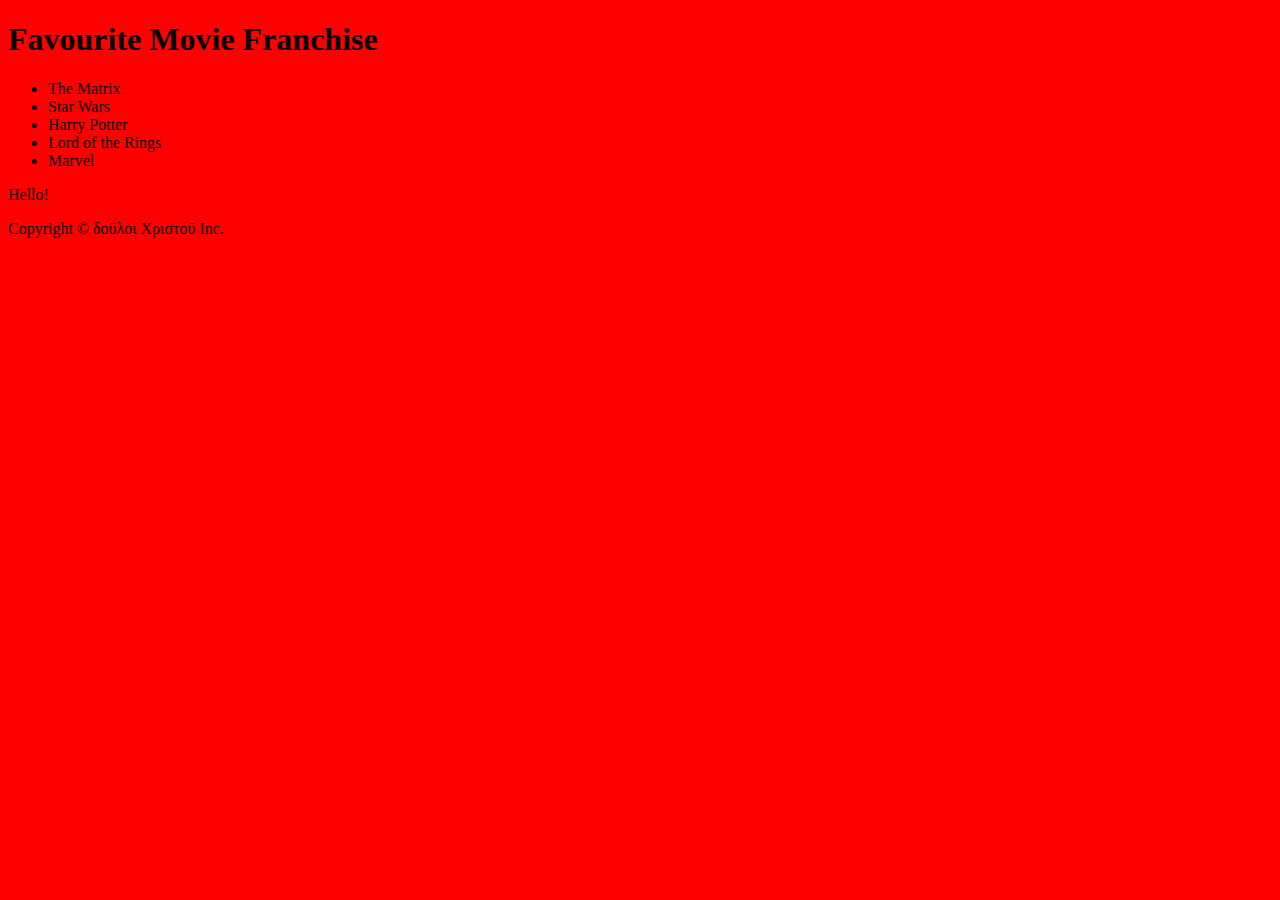
<file: index.html>
<!DOCTYPE html>
<html lang="en">
    <head>
        <meta charset="UTF-8" />
        <meta
            name="viewport"
            content="width=device-width, initial-scale=1.0"
            name="description"
            content="Website description"
            name="keywords"
            content="keywords, for, website" />
        <title>Website title</title>
        <!-- <script src="ex-02/app.js"></script> -->
    </head>

    <body>
        <main>
            <div class="top-container">
                <h1 id="main-heading">Favourite Movie Franchise</h1>
                <ul>
                    <li class="list-items first-list-item">The Matrix</li>
                    <li class="list-items">Star Wars</li>
                    <li class="list-items">Harry Potter</li>
                    <li class="list-items">Lord of the Rings</li>
                    <li class="list-items">Marvel</li>
                </ul>
            </div>
            <div class="bottom-container">
                <p>Hello!</p>
            </div>
        </main>
        <footer>
            <p>Copyright &copy; δοῦλοι Χριστοῦ Inc.</p>
        </footer>
        <script src="ex-04/app.js"></script>
    </body>
</html>
</file>
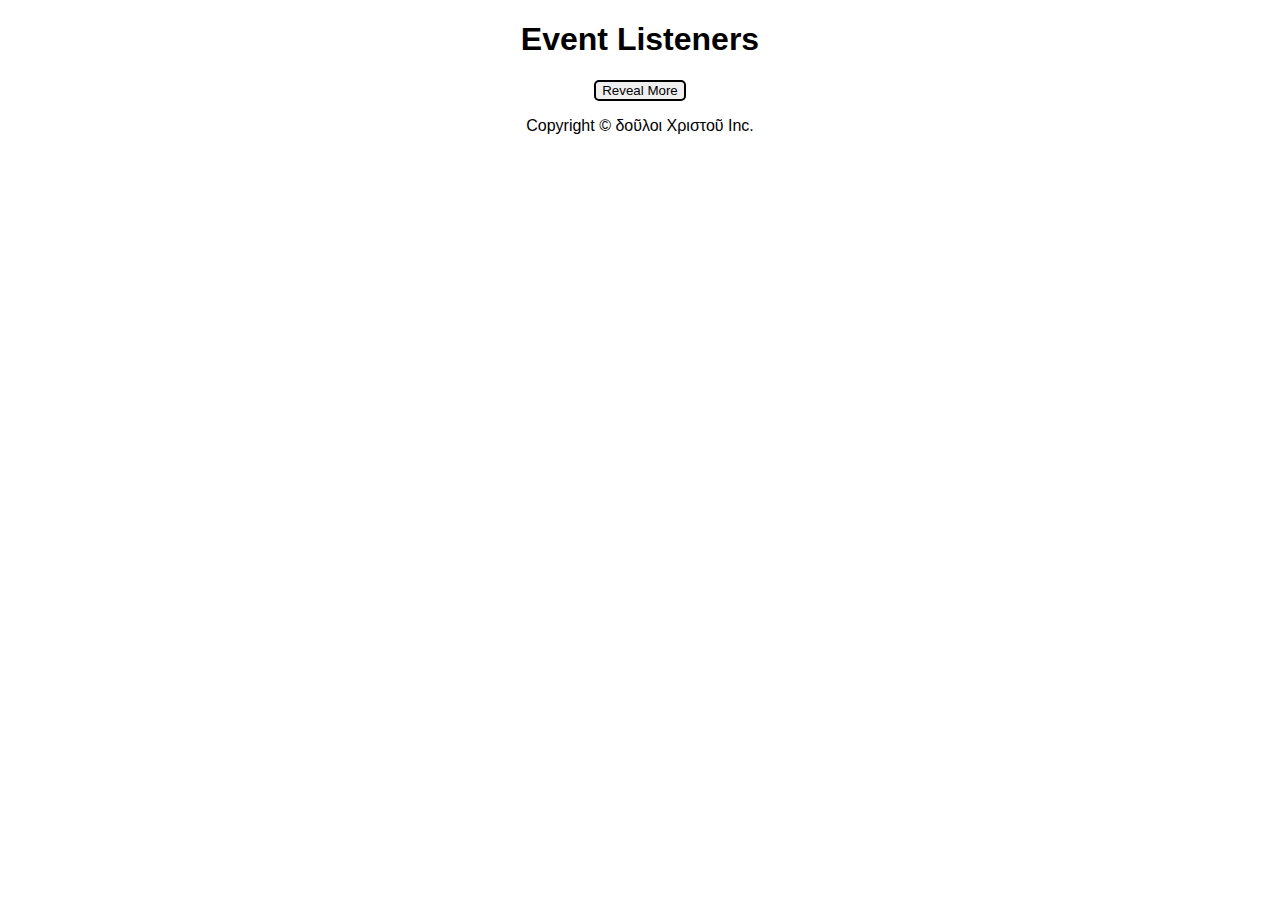
<file: ex-06/index.html>
<!DOCTYPE html>
<html lang="en">
    <head>
        <meta charset="UTF-8" />
        <meta
            name="viewport"
            content="width=device-width, initial-scale=1.0"
            name="description"
            content="Website description"
            name="keywords"
            content="keywords, for, website" />
        <title>Website title</title>
        <link rel="stylesheet" href="style.css" />
    </head>

    <body>
        <header><h1>Event Listeners</h1></header>
        <main class="container">
            <div class="sub-container">
                <button id="click" class="reveal-btn boxes click border">Reveal More</button>
            </div>
            <div class="sub-container hidden-content border">
                Lorem ipsum dolor sit amet consectetur adipisicing elit. Nesciunt iusto velit, neque impedit fugiat enim accusantium iste ea nostrum
                nulla. Debitis pariatur impedit culpa labore repellendus itaque neque quam blanditiis.
            </div>
        </main>
        <footer>
            <p>Copyright &copy; δοῦλοι Χριστοῦ Inc.</p>
        </footer>
        <script src="app.js"></script>
    </body>
</html>
</file>
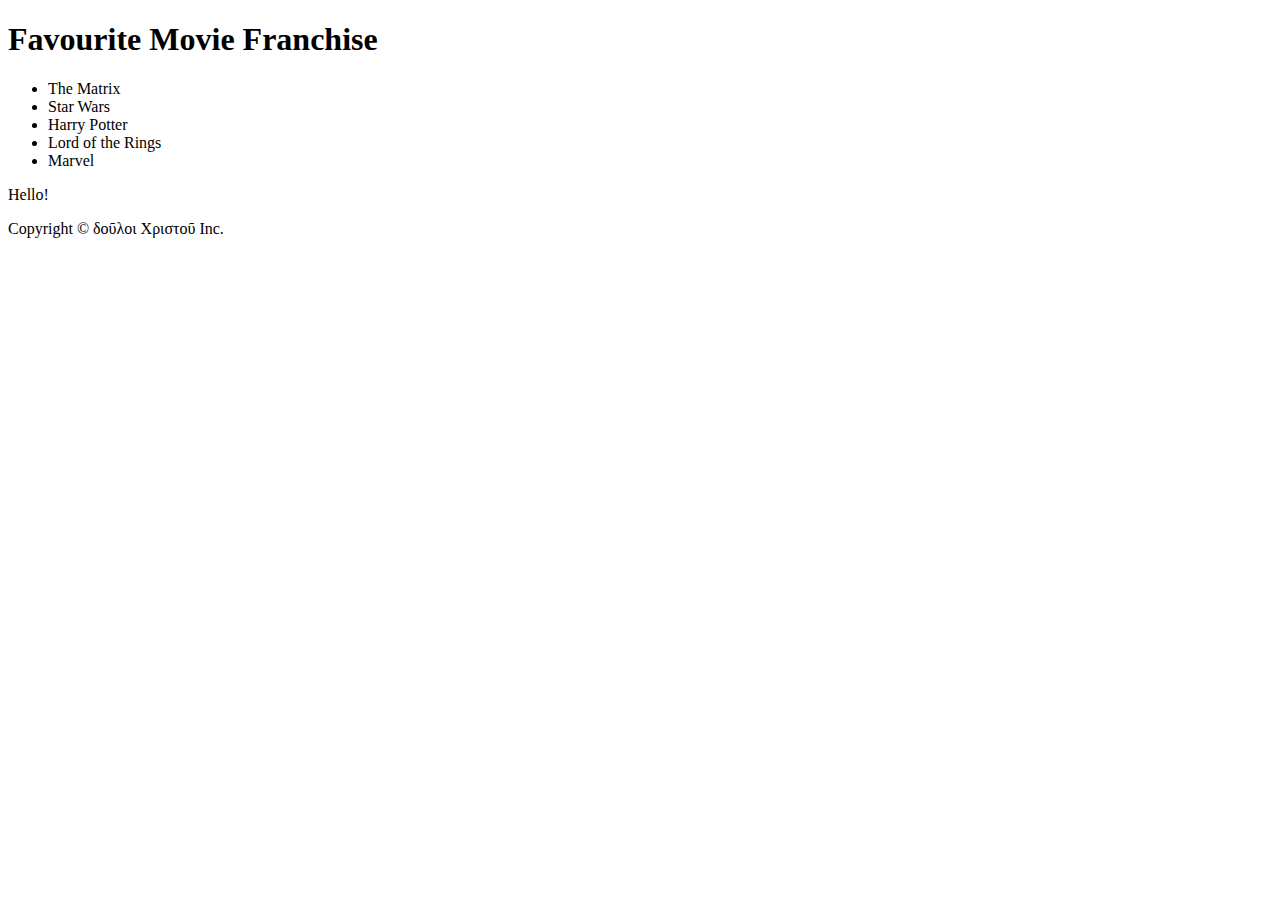
<file: index-01.html>
<!DOCTYPE html>
<html lang="en">
    <head>
        <meta charset="UTF-8" />
        <meta
            name="viewport"
            content="width=device-width, initial-scale=1.0"
            name="description"
            content="Website description"
            name="keywords"
            content="keywords, for, website" />
        <title>Website title</title>
        <!-- <script src="ex-02/app.js"></script> -->
    </head>

    <body>
        <main>
            <div class="top-container">
                <h1 id="main-heading">Favourite Movie Franchise</h1>
                <ul>
                    <li class="list-items first-list-item">The Matrix</li>
                    <li class="list-items">Star Wars</li>
                    <li class="list-items">Harry Potter</li>
                    <li class="list-items">Lord of the Rings</li>
                    <li class="list-items">Marvel</li>
                </ul>
            </div>
            <div class="bottom-container">
                <p>Hello!</p>
            </div>
        </main>
        <footer>
            <p>Copyright &copy; δοῦλοι Χριστοῦ Inc.</p>
        </footer>
        <script src="ex-05/app.js"></script>
    </body>
</html>
</file>
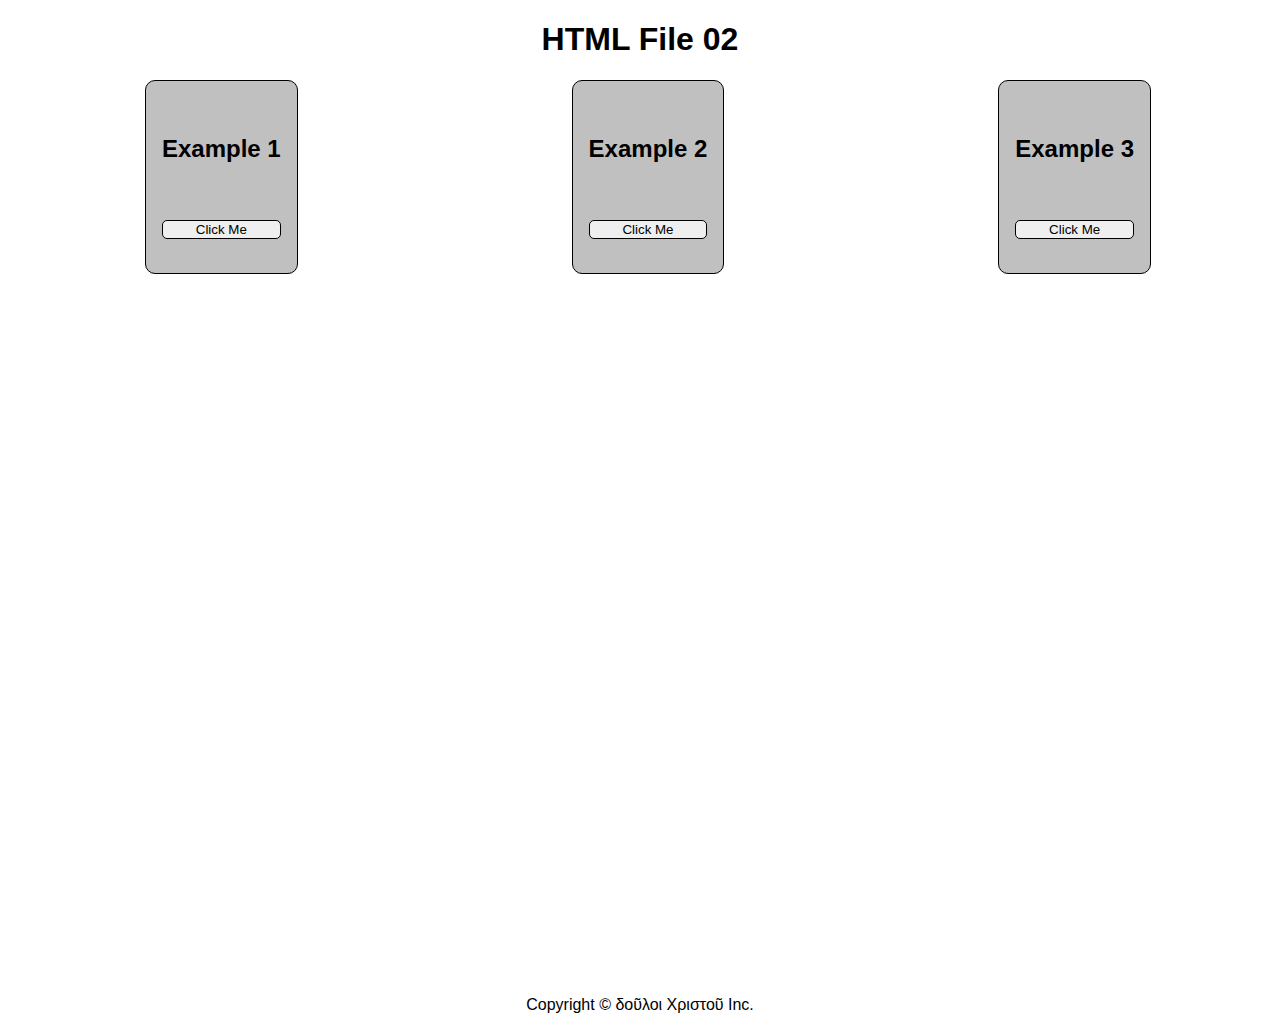
<file: index-02.html>
<!DOCTYPE html>
<html lang="en">
    <head>
        <meta charset="UTF-8" />
        <meta
            name="viewport"
            content="width=device-width, initial-scale=1.0"
            name="description"
            content="Website description"
            name="keywords"
            content="keywords, for, website" />
        <title>Website title</title>
        <link rel="stylesheet" href="style-02.css" />
    </head>

    <body>
        <header><h1>HTML File 02</h1></header>
        <main class="container">
            <div class="ex ex-1">
                <h2 class="heading heading 01">Example 1</h2>
                <button id="click-me-01" class="click" onclick="alert('Button 1 has been clicked!');">Click Me</button>
            </div>
            <div class="ex ex-2">
                <h2 class="heading heading 02">Example 2</h2>
                <button id="click-me-02" class="click">Click Me</button>
            </div>
            <div class="ex ex-3">
                <h2 class="heading heading 03">Example 3</h2>
                <button id="click-me-03" class="click">Click Me</button>
            </div>
        </main>
        <footer>
            <p>Copyright &copy; δοῦλοι Χριστοῦ Inc.</p>
        </footer>
        <script src="ex-05/app.js"></script>
    </body>
</html>
</file>
<file: ex-06/style.css>
body {
    text-align: center;
    font-family: sans-serif;
}

h1 {
}

main {
    width: 100vw;
    height: 100vh;
}

.container {
    display: flex;
    gap: 10px;
    justify-content: space-around;
    height: 50%;
    width: 100%;
}

.border {
    border: 2px solid black;
    border-radius: 5px;
}

.click {
    height: 100%;
}

.click:hover {
    cursor: pointer;
    background-color: darkolivegreen;
    color: white;
}

.hidden-content {
    /* display: none; */
}
</file>
<file: style-02.css>
body {
    text-align: center;
    font-family: sans-serif;
}

h1 {
}

.container {
    display: flex;
    justify-content: space-around;
    width: 100vw;
    height: 100vh;
}

.ex {
    display: flex;
    flex-direction: column;
    justify-content: space-around;
    background-color: silver;
    border: 1.5px solid black;
    border-radius: 10px;
    height: 10em;
    padding: 1em;
}

.click {
    background-color: none;
    border: 1.5px solid black;
    border-radius: 5px;
}

.click:hover {
    cursor: pointer;
    background-color: darkolivegreen;
    color: white;
}
</file>
